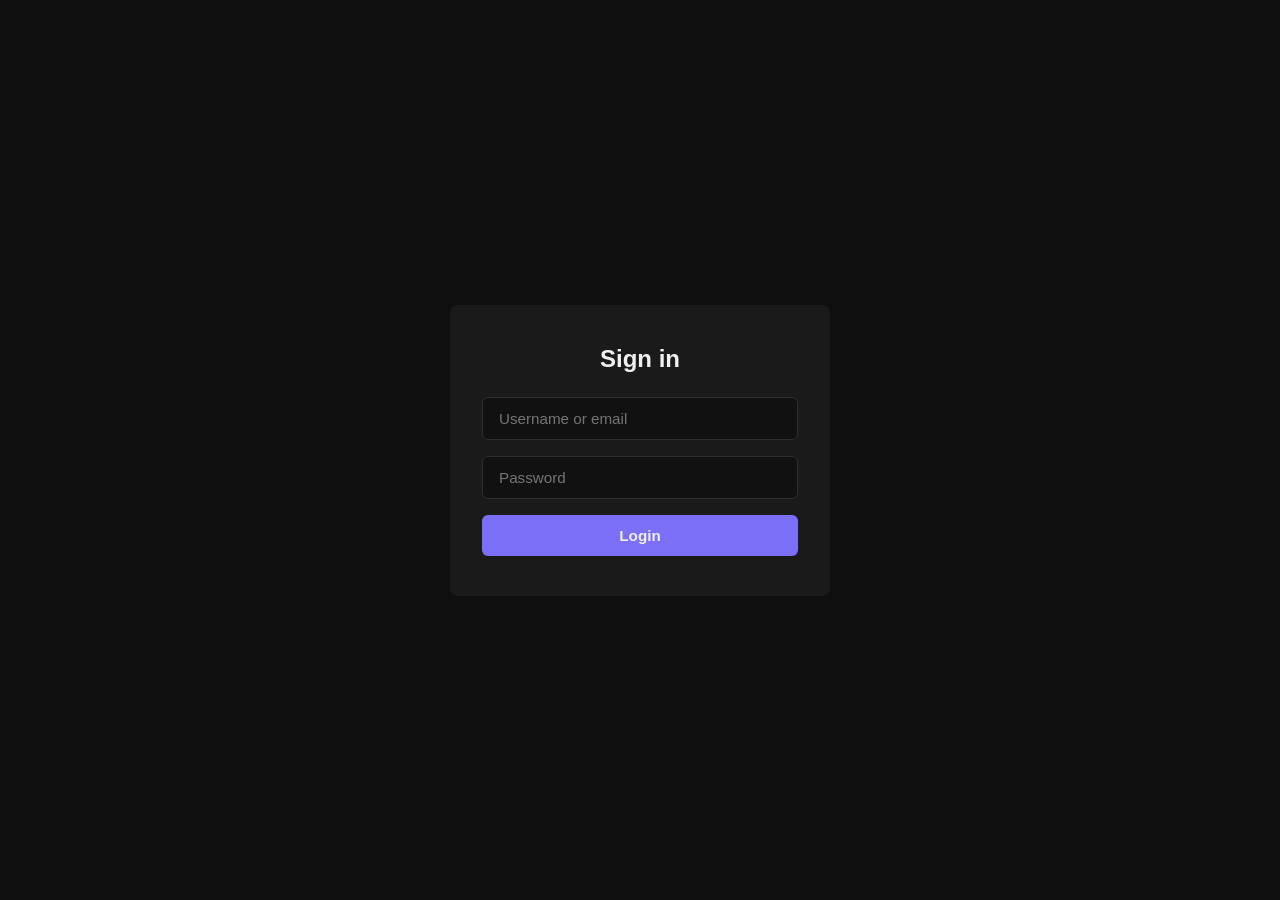
<file: web/index.html>
<!DOCTYPE html>
<html lang="en">
  <head>
    <meta charset="UTF-8" />
    <meta name="viewport" content="width=device-width, initial-scale=1.0" />
    <title>Login</title>
    <link rel="stylesheet" href="css/style.css" />
  </head>
  <body class="login-page">
    <div class="login-container">
      <h1>Sign in</h1>
      <form id="login-form">
        <input
          type="text"
          id="identifier"
          placeholder="Username or email"
          required
        />
        <input
          type="password"
          id="password"
          placeholder="Password"
          required
        />
        <button type="submit">Login</button>
      </form>
      <p id="error-message" class="error hidden"></p>
    </div>
    <script src="js/auth.js"></script>
  </body>
</html>
</file>
<file: web/css/style.css>
:root {
  --color-bg: #0f0f0f;
  --color-surface: #1a1a1a;
  --color-border: #2e2e2e;
  --color-text: #f0f0f0;
  --color-muted: #666;
  --color-accent: #7c6ff7;
  --color-accent-light: #2c57f3;
  --color-label: #809df4;
}

* {
  margin: 0;
  padding: 0;
  box-sizing: border-box;
}

body {
  min-height: 100vh;
  background-color: var(--color-bg);
  font-family: 'Segoe UI', sans-serif;
  color: var(--color-text);
}

body.login-page {
  display: flex;
  align-items: center;
  justify-content: center;
}

.login-container {
  background-color: var(--color-surface);
  padding: 2.5rem 2rem;
  border-radius: 8px;
  width: 100%;
  max-width: 380px;
  display: flex;
  flex-direction: column;
  gap: 1.5rem;
}

h1 {
  font-size: 1.5rem;
  font-weight: 600;
  text-align: center;
}

form {
  display: flex;
  flex-direction: column;
  gap: 1rem;
}

input {
  padding: 0.75rem 1rem;
  border-radius: 6px;
  border: 1px solid var(--color-border);
  background-color: #111;
  color: var(--color-text);
  font-size: 0.95rem;
  outline: none;
  transition: border-color 0.2s;
}

input:focus {
  border-color: var(--color-accent);
}

button[type='submit'] {
  padding: 0.75rem;
  border-radius: 6px;
  border: none;
  background-color: var(--color-accent);
  color: var(--color-text);
  font-size: 0.95rem;
  font-weight: 600;
  cursor: pointer;
  transition: background-color 0.2s;
}

button[type='submit']:hover {
  background-color: var(--color-accent-light);
}

.error {
  color: #e05555;
  font-size: 0.85rem;
  text-align: center;
}

.hidden {
  display: none;
}

/* --- Profile page --- */

header {
  position: fixed;
  top: 0;
  left: 0;
  right: 0;
  display: flex;
  align-items: center;
  justify-content: space-between;
  padding: 1rem 2rem;
  background-color: var(--color-surface);
  border-bottom: 1px solid var(--color-border);
}

header h1 {
  font-size: 1.2rem;
  font-weight: 600;
  color: var(--color-accent-light);
}

header button {
  padding: 0.5rem 1rem;
  border-radius: 6px;
  border: 1px solid var(--color-border);
  background-color: transparent;
  color: var(--color-text);
  font-size: 0.85rem;
  cursor: pointer;
  transition: background-color 0.2s;
}

header button:hover {
  background-color: var(--color-border);
}

main {
  margin: 5rem auto 2rem;
  padding: 2rem;
  display: flex;
  flex-direction: column;
  gap: 2rem;
  max-width: 900px;
  width: 100%;
}

.info-grid {
  display: grid;
  grid-template-columns: repeat(3, 1fr);
  gap: 1.5rem;
}

section {
  background-color: var(--color-surface);
  border-radius: 8px;
  padding: 1.5rem;
  border: 1px solid var(--color-border);
  display: flex;
  flex-direction: column;
  gap: 0.75rem;
}

section h2 {
  font-size: 0.85rem;
  font-weight: 600;
  color: var(--color-accent-light);
  text-transform: uppercase;
  letter-spacing: 0.08em;
  text-align: center;
  padding-bottom: 0.75rem;
  border-bottom: 1px solid var(--color-border);
}

section p {
  display: flex;
  flex-direction: column;
  gap: 0.2rem;
}

.label {
  font-size: 0.75rem;
  color: var(--color-label);
  text-transform: uppercase;
  letter-spacing: 0.05em;
}

.value {
  font-size: 1.4rem;
  font-weight: 600;
  color: var(--color-text);
}

svg {
  display: block;
  overflow: visible;
}

#graphs {
  display: flex;
  flex-direction: column;
  gap: 2rem;
}
</file>
